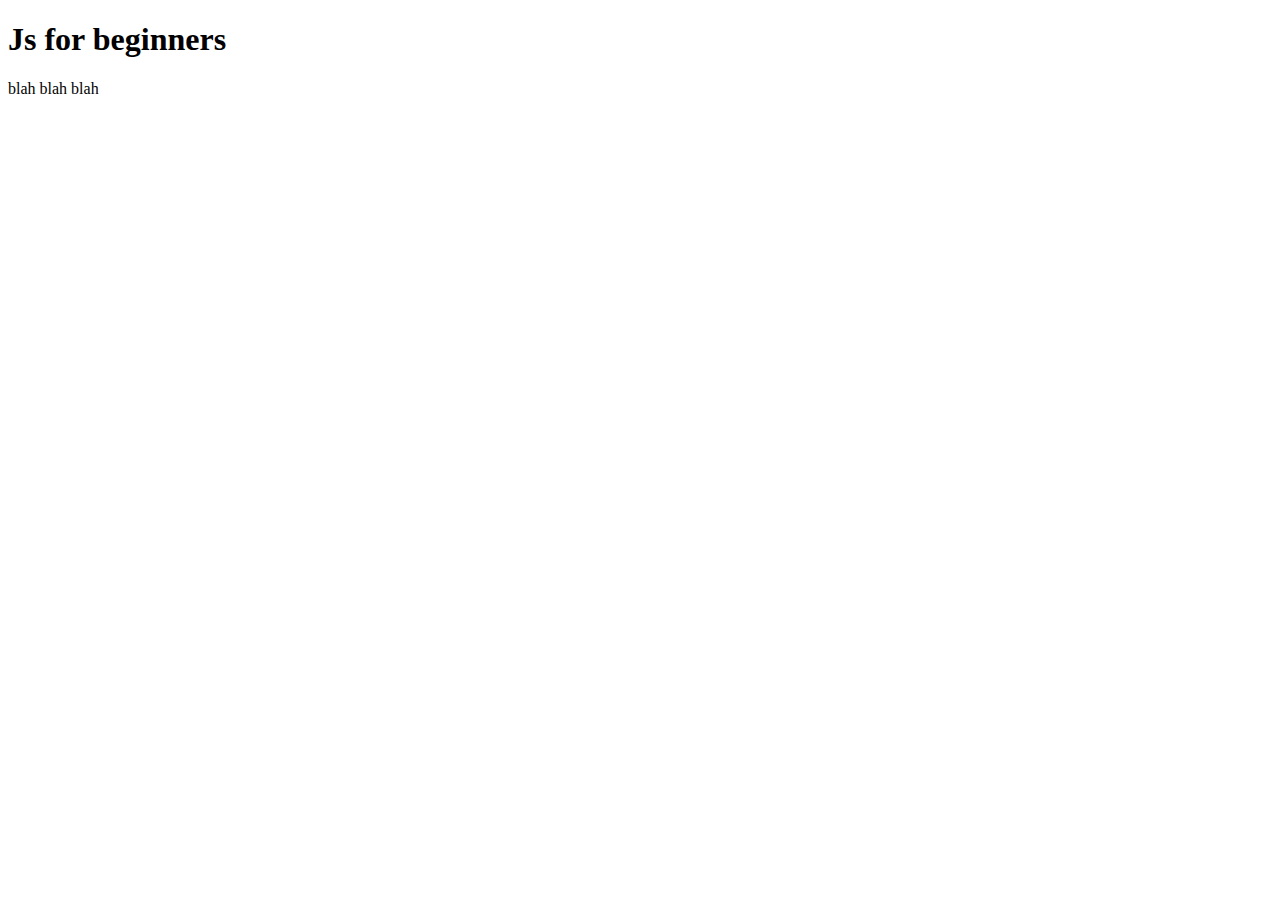
<file: part1.html>
<!DOCTYPE html>
<html lang="en">
<head>
    <meta charset="UTF-8">
    <meta name="viewport" content="width=device-width, initial-scale=1.0">
    <title>Document</title>
</head>
<body>
   <h1>Js for beginners</h1>
   <div class="content">
    <p>blah blah blah</p>
   </div>
   <script>
    src="part1.js"
</script>
</body>

</html>
</file>
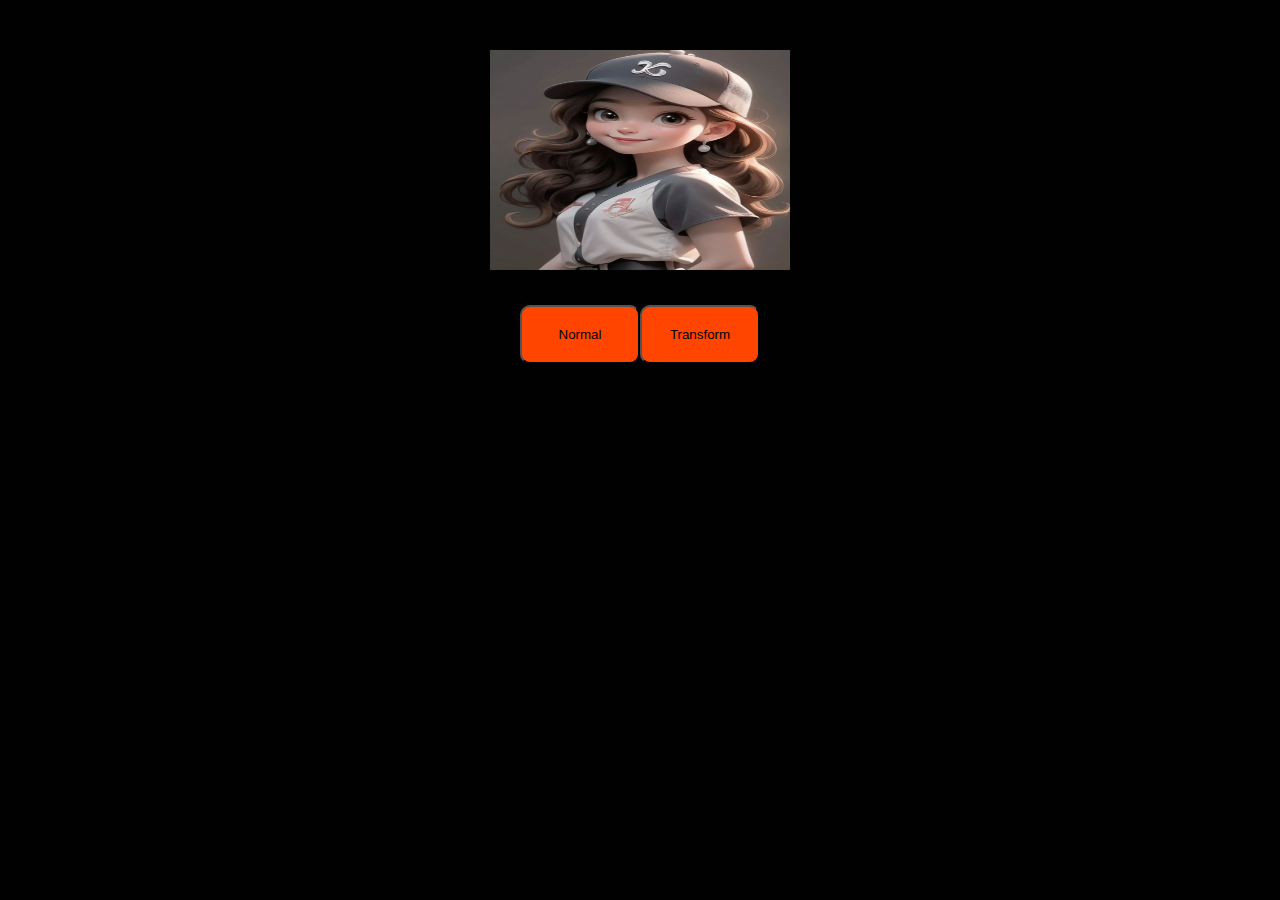
<file: part2.html>
<!DOCTYPE html>
<html lang="en">
<head>
    <meta charset="UTF-8">
    <meta name="viewport" content="width=device-width, initial-scale=1.0">
    <link rel="stylesheet" href="part2.css"> 
    <title>cartoon</title>
</head>
<body>
    <img src="sleep.jpg" alt="cartoon image one" id="one" >
    <div class="button-container">
        <button id="click" onclick="document.getElementById('one').src='Bing.jpg'">Normal</button>
    <button id="click" onclick="document.getElementById('one').src='sleep.jpg'">Transform</button>
    </div>
    
</body>
</html>
</file>
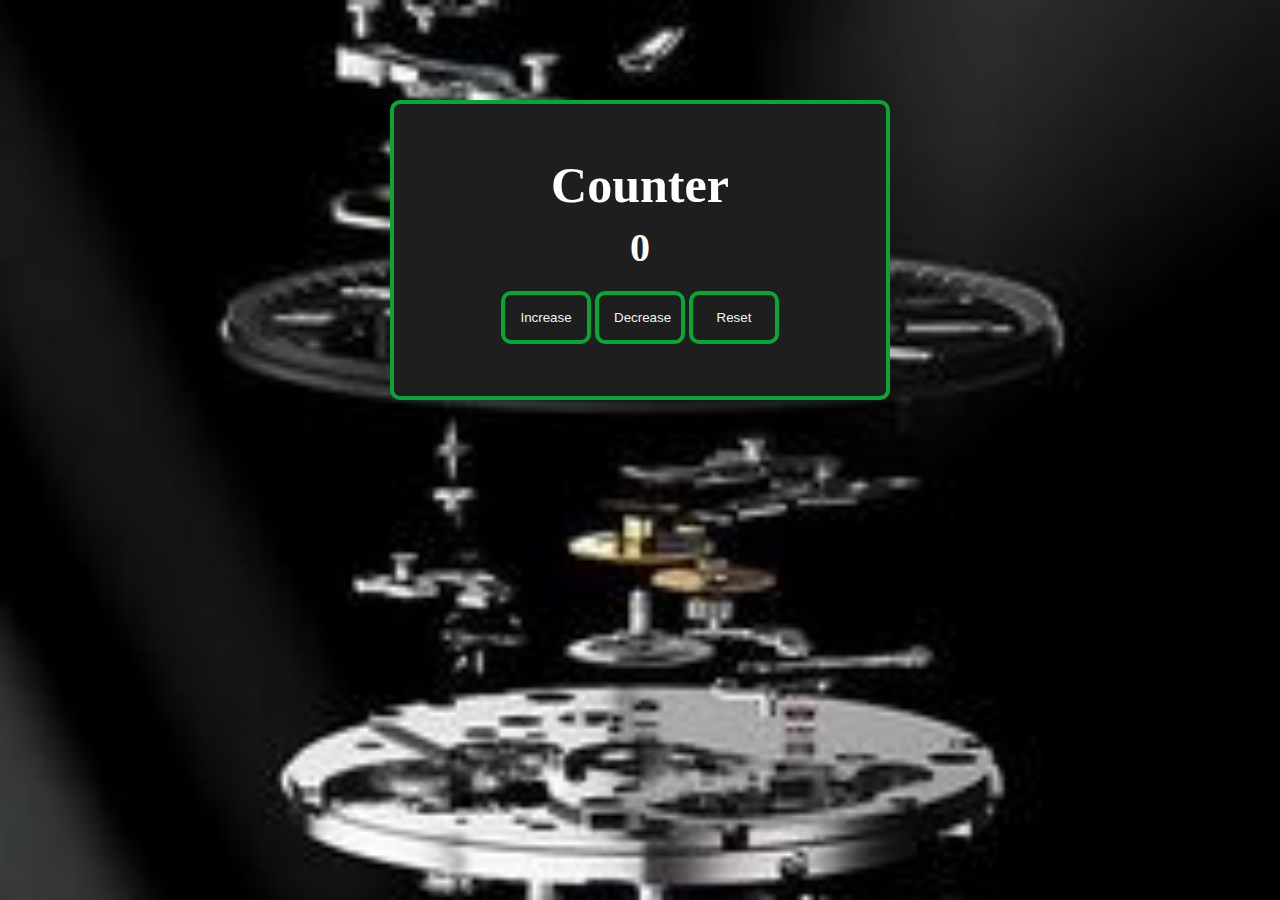
<file: counterapp.html/counter.html>
<!DOCTYPE html>
<html lang="en">
<head>
    <meta charset="UTF-8">
    <meta name="viewport" content="width=device-width, initial-scale=1.0">
    <link rel="stylesheet" href="counter.css">
    <title>Counter</title>
</head>
<body>
    <div class="counter--container">
        <h2 class="heading">Counter</h2>
        <p>0</p>
        <div class="button--container">
            <button class="function">Increase</button>
            <button class="function">Decrease</button>
            <button class="function">Reset</button>
        </div>
    </div>
</body>
</html>
</file>
<file: part2.css>
*{
    margin:0;
    box-sizing:border-box;
    padding :0;
    
}
body{
    background-color: #010101;
    display: flex;
    flex-direction: column;
    justify-content: center;
    align-items: center;
}
#one{
    width: 300px;
    height: 300px;
    border-radius: 20px;
    border-color:olivedrab;
    padding-top: 50px;
    padding-bottom: 30px;
}
.button-container {
    display: flex; /* Set the container to flex */
}
#click{
    padding: 20px;
    border-radius: 10px;
    background-color: orangered;
    width: 120px;
    margin-top: 5px;
}
</file>
<file: counterapp.html/counter.css>
*{
    margin:0;
    padding:0;
    box-sizing:border-box ;
}
body{
    color:white;
    display: flex;
    flex-direction: column;
    align-items: center;
    padding-top: 100px;
    background-image: url(time.jpg);
    background-repeat: no-repeat;
    background-size: cover;

}
.counter--container{
    display: flex;
    flex-direction: column;
    align-items: center;
    justify-content: center;
    background-color:#1E1E1E ;
    border:4px solid #06A735;
    height: 300px;
    width:500px;
    border-radius: 10px;
}
.heading{
    font-size:50px ;
    font-weight:bold ;
    padding-bottom: 10px;
}
p{
    font-size: 40px;
    font-weight:bold ;
    padding-bottom: 10px;

}
.function{
    padding:15px;
    width:90px;
    border: 4px solid  #06A735;
    border-radius: 10px;
    background-color: #1E1E1E;
    color: whitesmoke;
    
}
.button--container{
    padding-top: 10px;
}
</file>
